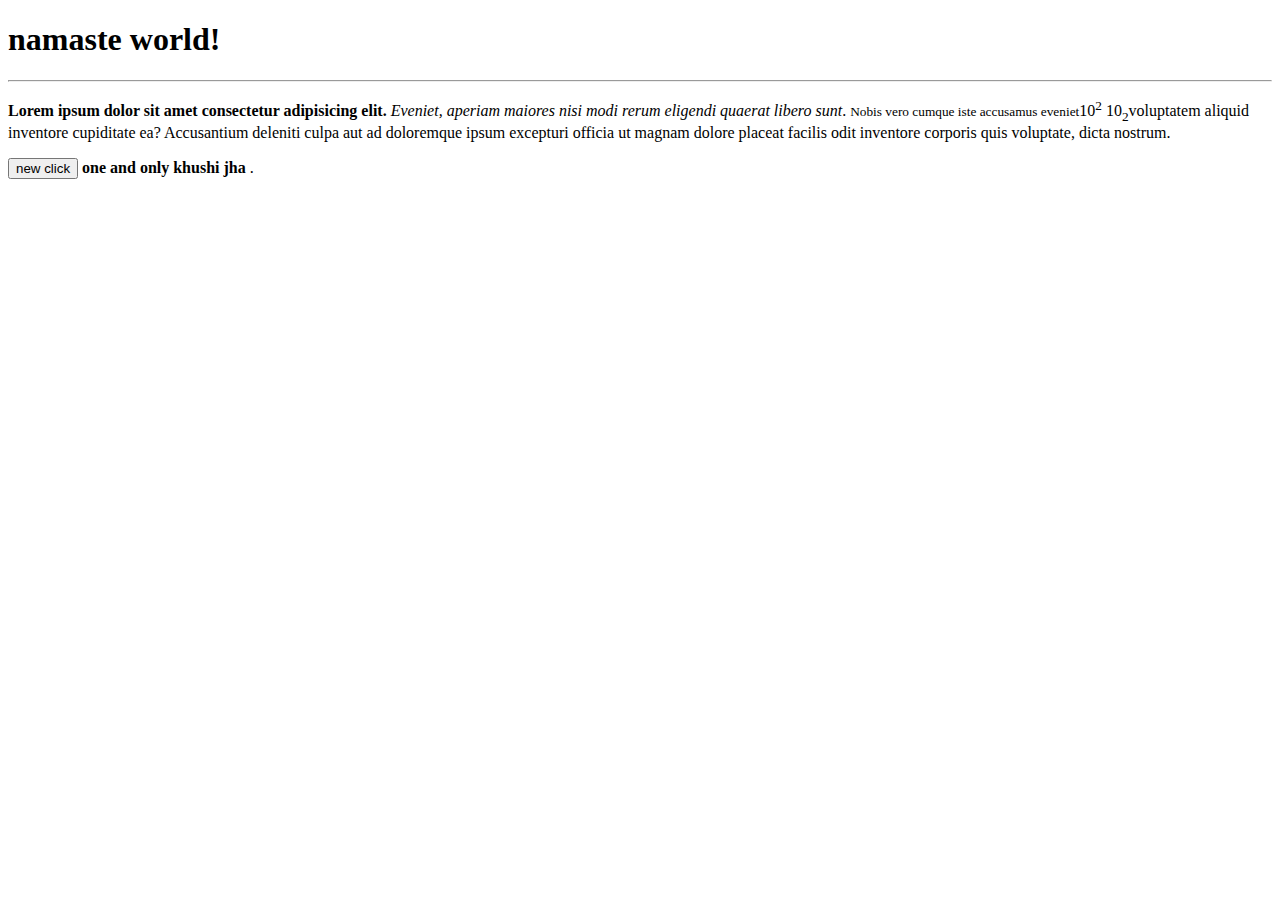
<file: index.html>
<!DOCTYPE html>

<html>
    <head>
<title> one and only khushi jha </title>
    </head>
    <body>
        <h1> namaste world!</h1>
         <hr>
         <p> <b>Lorem ipsum dolor sit amet consectetur adipisicing elit.</b> <i>Eveniet, aperiam maiores nisi modi rerum eligendi quaerat libero sunt</i>. <small>Nobis vero cumque iste accusamus eveniet</small>10<sup>2</sup> 10<sub>2</sub>voluptatem aliquid inventore cupiditate ea? Accusantium deleniti culpa aut ad doloremque ipsum excepturi officia ut magnam dolore placeat facilis odit inventore corporis quis voluptate, dicta nostrum.</p>
         <button> new click</button>
         <strong> one and only khushi jha</strong>
    </body>.
</html>
</file>
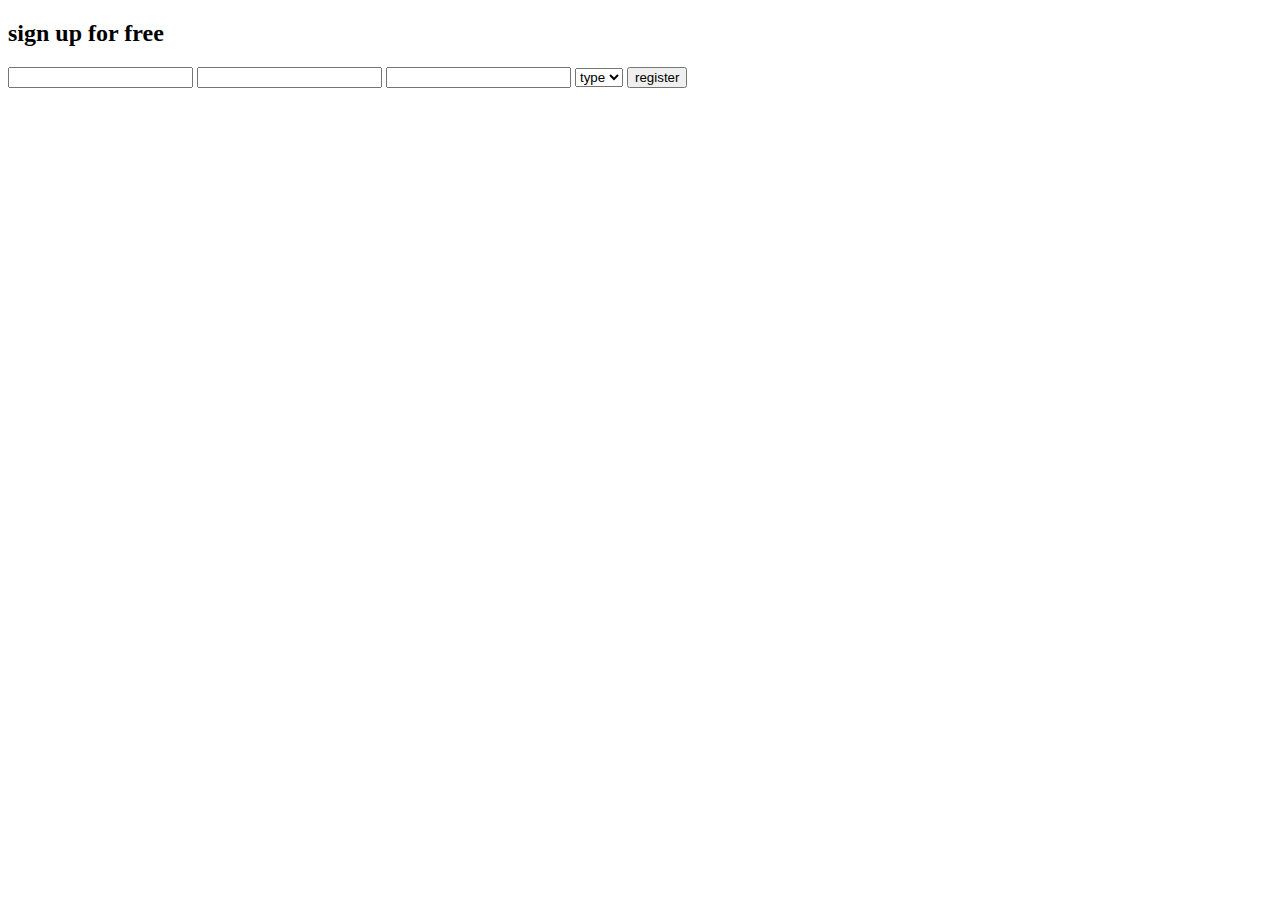
<file: class1.html>
<!DOCTYPE html>
<html lang="en">
<head>
    <meta charset="UTF-8">
    <meta name="viewport" content="width=device-width, initial-scale=1.0">
    <title>Document</title>
</head>
<body>
    <div class="nav-bar"></div>
    <div class="rest-of-page">
        <div class="left">
<a></a>
        </div>
        <div class="right"></div>
        <h2> sign up for free</h2>
        <input type="text" place holder ="full name">
        <input type="email" place holder="email">
        <input type="text"  place holder="user name">
    <select name ="my-options" place holder="my- options">
            <option value="none">type</option>
            <option value="first">type</option>
            <option value="second"> type</option>
            <option value="third">type</option>
            <option value="fourth"> type</option>
        </select>
        <button> register</button>
    </div>
    
</body>
</html>
</file>
